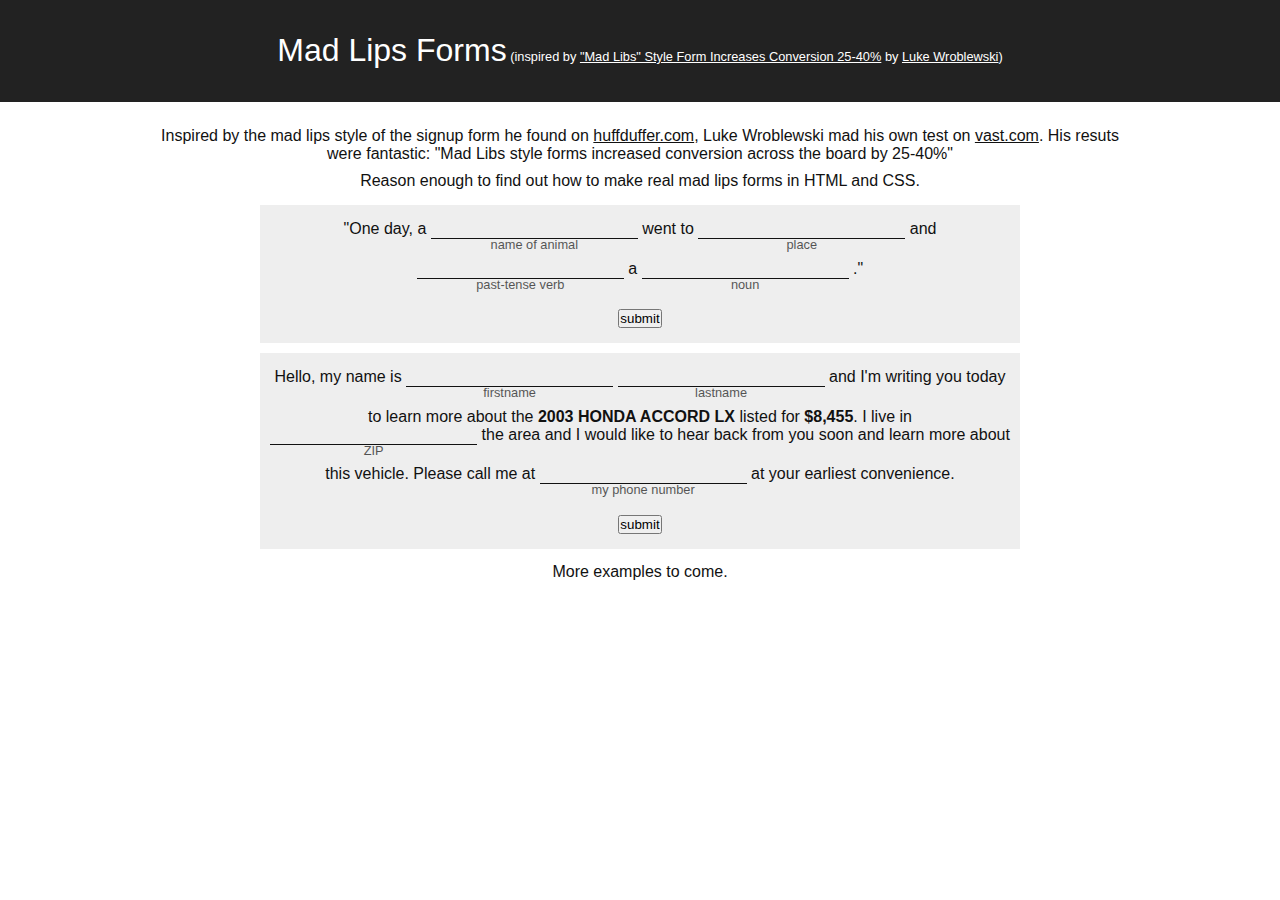
<file: demo.html>
<!DOCTYPE html PUBLIC "-//W3C//DTD XHTML 1.0 Transitional//EN" "http://www.w3.org/TR/xhtml1/DTD/xhtml1-transitional.dtd">

<html xmlns="http://www.w3.org/1999/xhtml">
	<head>
		<meta http-equiv="Content-Type" content="text/html; charset=utf-8" />
		
		<title>Even More Awesome Buttons</title>
		<meta http-equiv="Content-Language" content="en-us" />
	
	  <link href="mad-lips-forms.css" media="all" rel="stylesheet" type="text/css" />
		
		<style type="text/css">
      /* demo page styling */
		  * {
		    margin: 0;
		    padding: 0;
		  }
		  body {
		    background: #FFF;
		    color:  #111;
		    font-family: arial;
		  }
		  #wrapper {
		    width: 960px;
		    margin: 20px auto;
		  }
		  h1 {
		    font-size: 2em;
		    font-weight: normal;
		    margin: 0;
		    padding: 1em 0 1px;
		    background: #222;
		    color: #FFF;
		  }
  		h1 .center {
  		  display: block;
		    width: 960px;
		    margin: 0 auto 1em;
		    text-align: center;
  		}
    	h1 a {
    	  color: #FFF;
    	}
  		h1 small {
  		  font-size: .4em;
  		}
  		h2 {
  		  margin: 2em 0 0;
  		  text-align: center;
		    border-bottom: 2px solid #111;
  		}
		  a {
		    color: #111;
		  }
		  p {
		    padding: .3em 0;
		    text-align: center;
		  }
		  form {
		    background: #eee;
		    padding: 10px;
		    margin: 10px 100px;
		    
		  }
    </style>
	</head>
	
	<body>
	  
	  
		<h1>
		  <span class="center">Mad Lips Forms<small> (inspired by <a href="http://lukew.com/ff/entry.asp?1007">&quot;Mad Libs&quot; Style Form Increases Conversion 25-40%</a> by <a href="http://lukew.com">Luke Wroblewski</a>)</small></span>
		</h1>
		<div id="wrapper">
		
		  <p>
		    Inspired by the mad lips style of the signup form he found on <a href="http://huffduffer.com/signup">huffduffer.com</a>,
		    Luke Wroblewski mad his own test on <a href="http://www.vast.com/">vast.com</a>. His resuts were fantastic:
		    &quot;Mad Libs style forms increased conversion across the board by 25-40%&quot;
		  </p>
		  
		  <p>Reason enough to find out how to make real mad lips forms in HTML and CSS.</p>

      <form action="" method="get" accept-charset="utf-8">
        <p class="mad-lips">
          &quot;One day, a
          <label>
            <input type="text" name="animal" value="" />
            <span>name of animal</span>
          </label>
          went to 
          <label>
            <input type="text" name="place" value="" />
            <span>place</span>
          </label>
          and
          <label>
            <input type="text" name="verb" value="" />
            <span>past-tense verb</span>
          </label>
          a
          <label>
            <input type="text" name="noun" value="" />
            <span>noun</span>
          </label>
          .&quot;
        </p>
        <p><input type="submit" value="submit" /></p>
      </form>
      
      <form action="" method="get" accept-charset="utf-8">
        <p class="mad-lips">
          Hello, my name is
          <label>
            <input type="text" name="firstname" value="" />
            <span>firstname</span>
          </label>
          <label>
            <input type="text" name="lastname" value="" />
            <span>lastname</span>
          </label>
          and I'm writing you today to learn more about the <strong>2003 HONDA ACCORD LX</strong> listed for <strong>$8,455</strong>. I live in 
          <label>
            <input type="text" name="zip" value="" />
            <span>ZIP</span>
          </label>
          the  area and I would like to hear back from you soon and learn more about this vehicle. Please call me at
          <label>
            <input type="text" name="zip" value="" />
            <span>my phone number</span>
          </label>
          at your earliest convenience.
        </p>
        <p><input type="submit" value="submit" /></p>
      </form>
      
      <p>
        More examples to come.
      </p>

	</body>
</html>
</file>
<file: mad-lips-forms.css>
.mad-lips label {
	white-space: nowrap;
	padding: 0 0 .5em;
	
    display: -moz-inline-stack;
    display: inline-block;
    vertical-align: top;
    zoom: 1;
    *display: inline;
}
.mad-lips input {
	font: inherit;
	background: transparent;
	border: none;
	border-bottom: 1px solid #111;
	outline: 0;
	display: block;
}
.mad-lips label span {
	font-size: .8em;
	line-height: 1em;
	opacity: .7;
	filter: alpha(opacity = 70);
}
</file>
